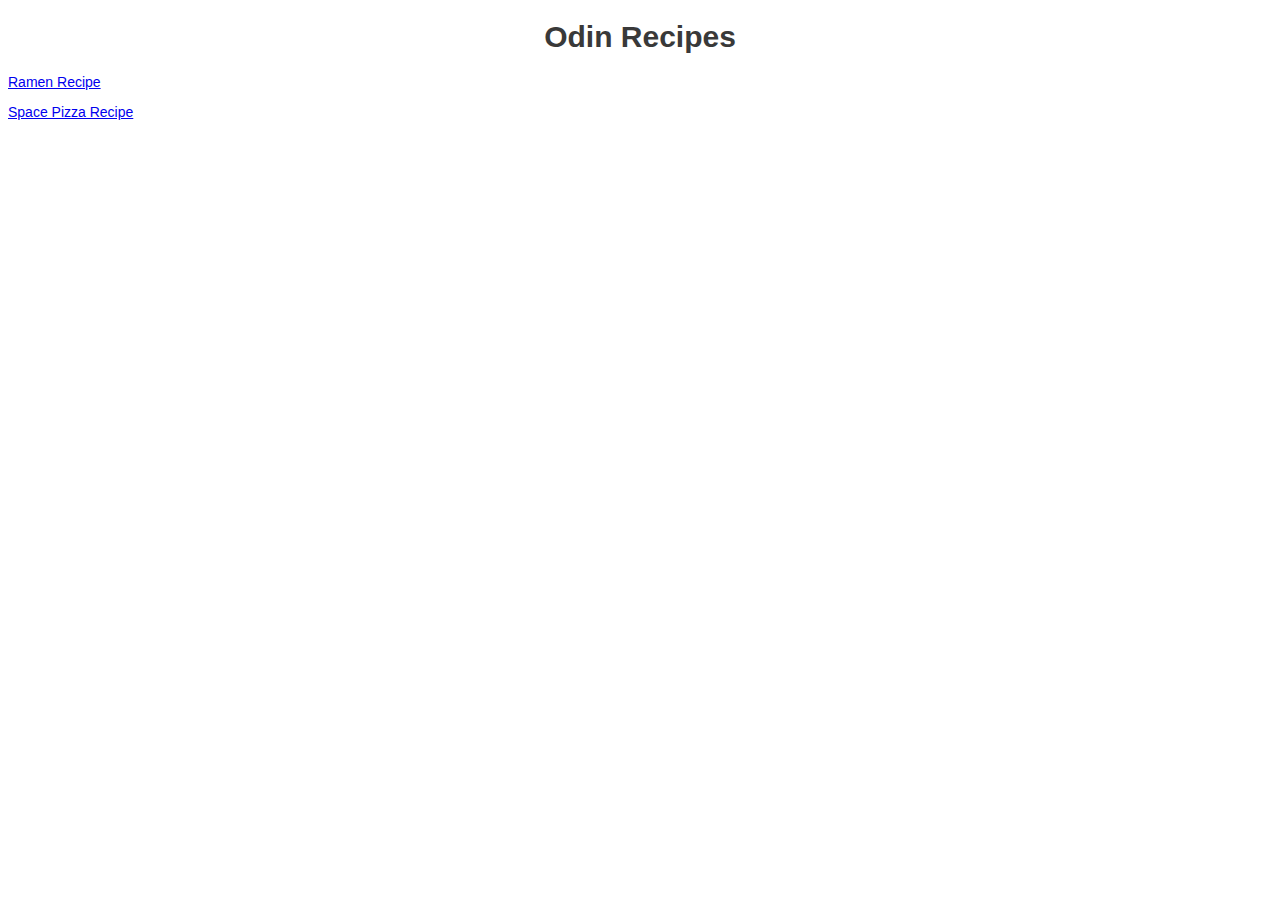
<file: index.html>
<!DOCTYPE html>
<html lang="en">
<head>
    <meta charset="UTF-8">
    <meta http-equiv="X-UA-Compatible" content="IE=edge">
    <meta name="viewport" content="width=<device-width>, initial-scale=1.0">
    <title>Odin Recipes Project</title>
    <link rel="stylesheet" href="style.css">
</head>
<body>
    <h1>Odin Recipes</h1>

    <p><a href="recipes/ramen.html">Ramen Recipe</a></p>
    <p><a href="recipes/pizza.html">Space Pizza Recipe</a></p>
</body>
</html>
</file>
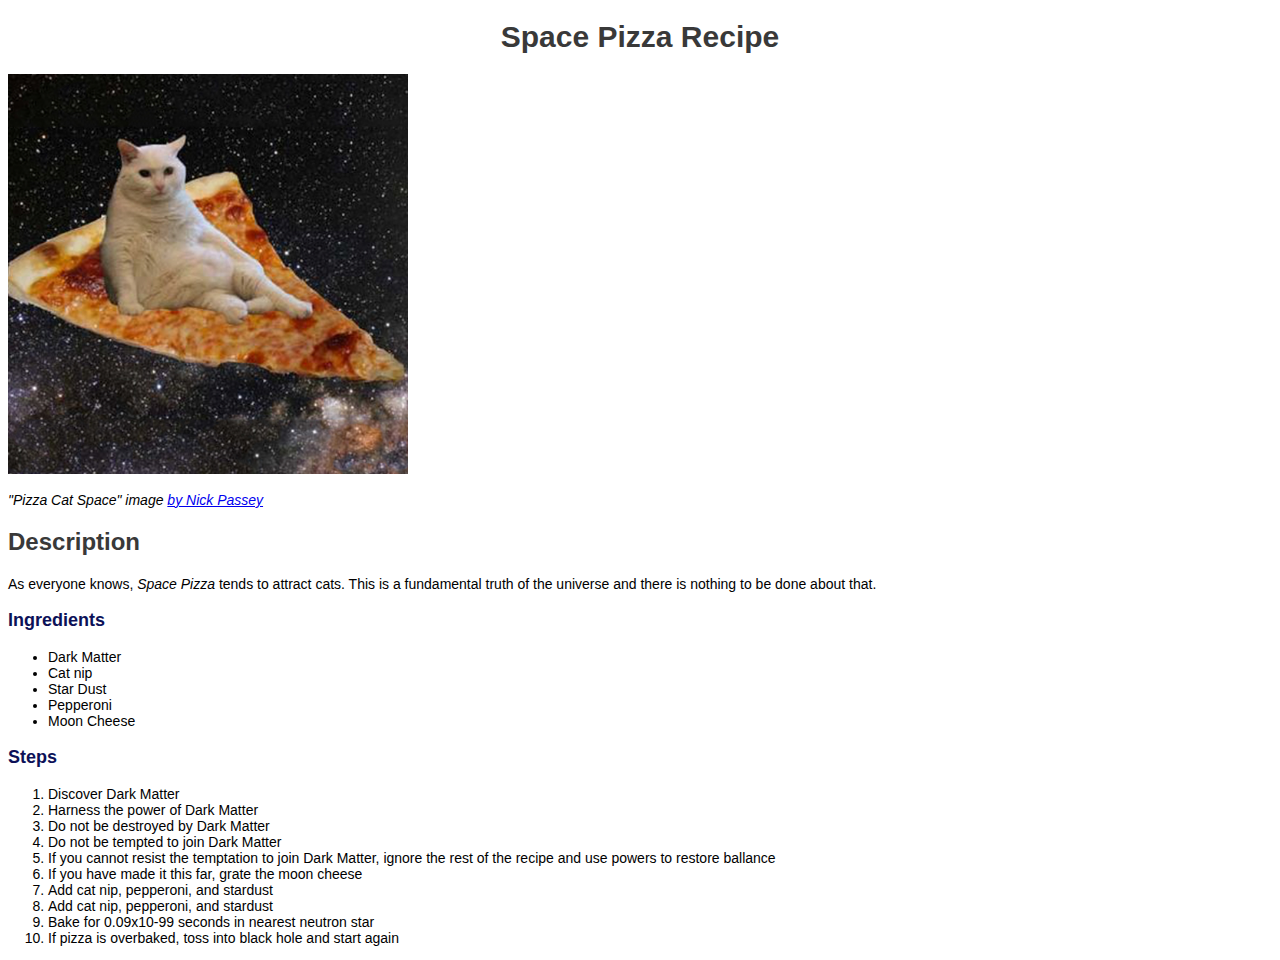
<file: recipes/pizza.html>
<!DOCTYPE html>
<html lang="en">
<head>
    <meta charset="UTF-8">
    <meta http-equiv="X-UA-Compatible" content="IE=edge">
    <meta name="viewport" content="width=device-width, initial-scale=1.0">
    <title>Bad Space Pizza Recipe</title>
    <link rel="stylesheet" href="../style.css">
</head>
<body>
    <h1>Space Pizza Recipe</h1>
    <img src="../images/pizza-space.jpeg" alt="Photo of pizza and cat in space by Nick Passey">
    <p><i>"Pizza Cat Space" image <a href="https://nickpassey.com/product/pizza-cat-space/">by Nick Passey</a></i></p>
    <h2>Description</h2>
    <p>As everyone knows, <em>Space Pizza</em> tends to attract cats. This is a fundamental truth of the universe and there is nothing to be done about that.</p>

    <h3>Ingredients</h3>
    <p><ul>
        <li>Dark Matter</li>
        <li>Cat nip</li>
        <li>Star Dust</li>
        <li>Pepperoni</li>
        <li>Moon Cheese</li>
    </ul></p>

    <h3>Steps</h3>
    <p><ol>
        <li>Discover Dark Matter</li>
        <li>Harness the power of Dark Matter</li>
        <li>Do not be destroyed by Dark Matter</li>
        <li>Do not be tempted to join Dark Matter</li>
        <li>If you cannot resist the temptation to join Dark Matter, ignore the rest of the recipe and use powers to restore ballance</li>
        <li>If you have made it this far, grate the moon cheese</li>
        <li>Add cat nip, pepperoni, and stardust</li>
        <li>Add cat nip, pepperoni, and stardust</li>
        <li>Bake for 0.09x10-99 seconds in nearest neutron star</li>
        <li>If pizza is overbaked, toss into black hole and start again</li>
    </ol></p>
</body>
</html>
</file>
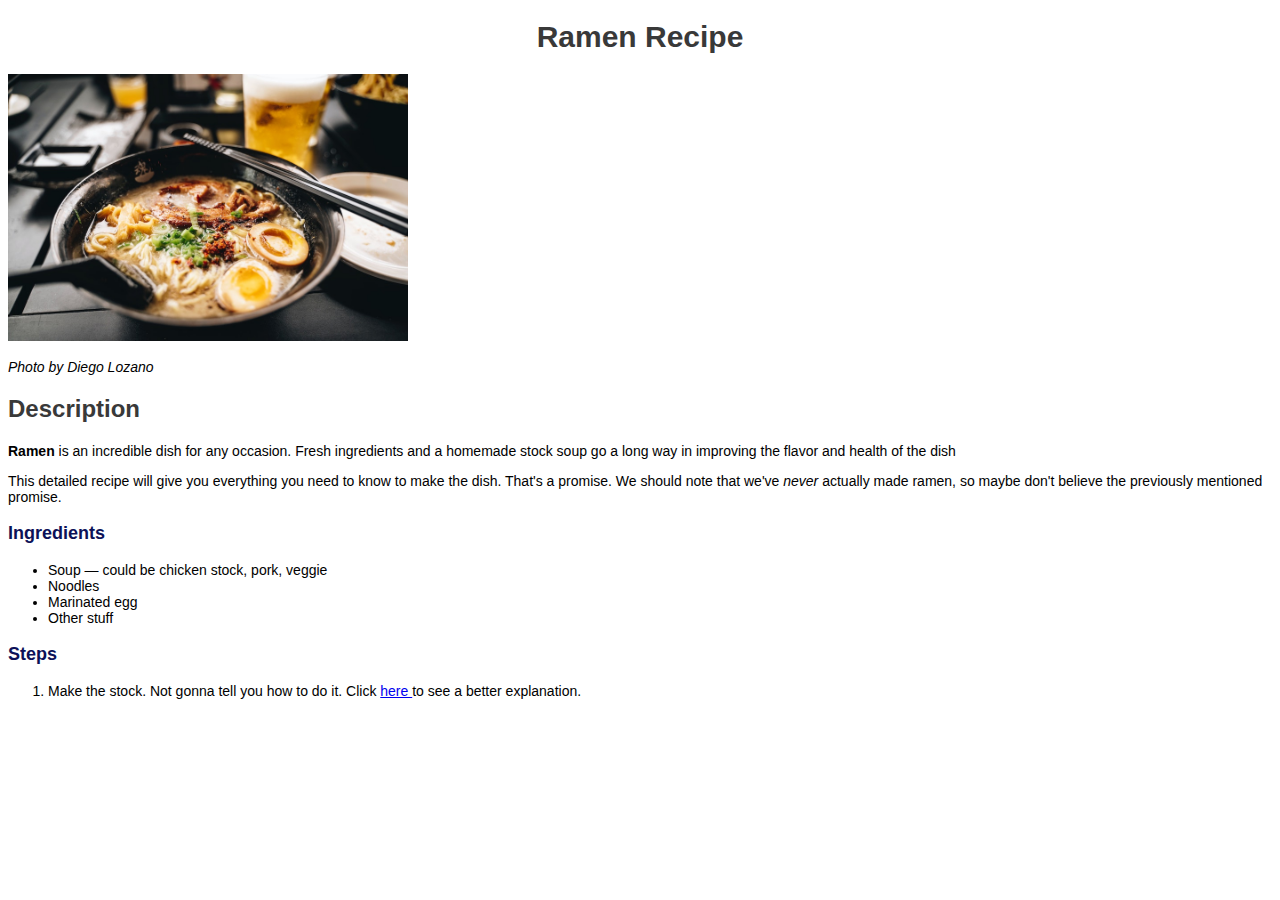
<file: recipes/ramen.html>
<!DOCTYPE html>
<html lang="en">
<head>
    <meta charset="UTF-8">
    <meta http-equiv="X-UA-Compatible" content="IE=edge">
    <meta name="viewport" content="width=device-width, initial-scale=1.0">
    <title>Bad Ramen Recipe</title>
    <link rel="stylesheet" href="../style.css">
</head>
<body>
    <h1>Ramen Recipe</h1>
    <img src="../images/ramen.jpg" alt="Photo of Ramen by Diego Lozano">
    <p><i>Photo by Diego Lozano</i></p>
    <p><h2>Description</h2></p>
    <p><strong>Ramen</strong> is an incredible dish for any occasion. Fresh ingredients and a homemade stock soup go a long way in improving the flavor and health of the dish</p>
    <p>This detailed recipe will give you everything you need to know to make the dish. That's a promise. We should note that we've <em>never</em> actually made ramen, so maybe don't believe the previously mentioned promise.</p>

    <h3>Ingredients</h3>
    <ul>
        <li>Soup — could be chicken stock, pork, veggie</li>
        <li>Noodles</li>
        <li>Marinated egg</li>
        <li>Other stuff</li>
    </ul>
    <h3>Steps</h3>
    <p>
        <ol>
            <li>Make the stock. Not gonna tell you how to do it. Click <a href="https://japan.recipetineats.com/home-made-ramen-soup-recipe/" target="_blank" rel="noopener noreferrer"> here </a> to see a better explanation.</li>
        </ol>
    </p>
</body>
</html>
</file>
<file: style.css>
h1 {
    text-align: center;
    font-size: 30px;
    font-family: Verdana, Geneva, Tahoma, sans-serif;
    color: #393939;
}
h2 {
    font-size: 24px;
    font-family: Verdana, Geneva, Tahoma, sans-serif;
    color: #393939;
}
h3 {
    font-size: 18px;
    font-family: Verdana, Geneva, Tahoma, sans-serif;
    color: #0c1158;
}

p,
ol,
ul {
    font-family: Verdana, Geneva, Tahoma, sans-serif;
    font-size: 14px;
}

img {
    height: auto;
    width: 400px;
}
</file>
